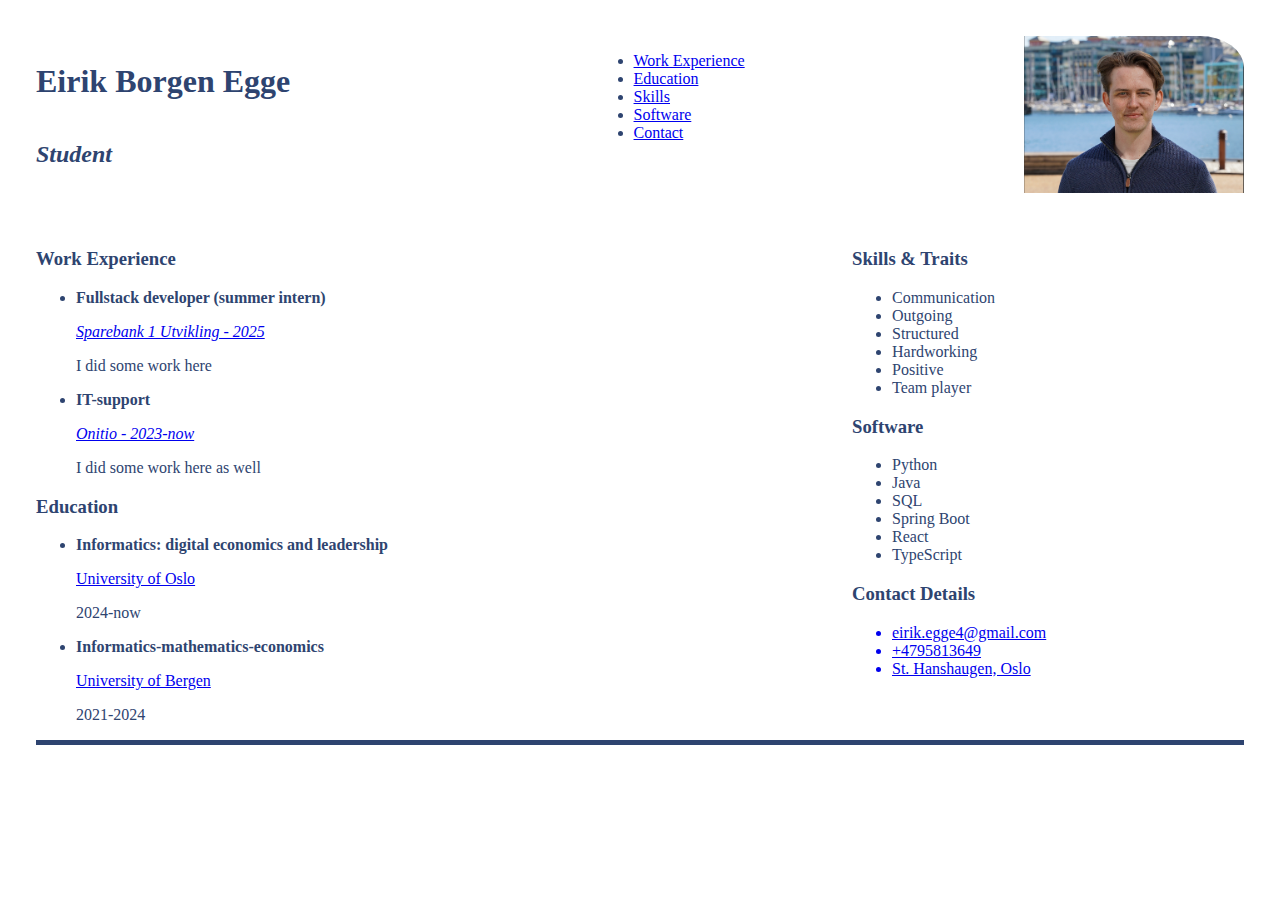
<file: part-one/index.html>
<!DOCTYPE html>
<html lang="en">
<head>
    <meta charset="UTF-8">
    <meta name="viewport" content="width=device-width, initial-scale=1.0">
    <link rel="stylesheet" href="styles.css">
    <title>MA1 - Part one</title>
</head>
<body class="mainContainer">
    <header class="headerContainer">
        <section class="nameAndTitle">
            <h1>Eirik Borgen Egge</h1>
            <h2><em>Student</em></h2>
        </section>

        <nav>
            <ul class="menu">
                <li><a href="https://www.onitio.com/">Work Experience</a></li>
                <li><a href="https://www.uio.no/">Education</a></li>
                <li><a href="#skills">Skills</a></li>
                <li><a href="#software">Software</a></li>
                <li><a href="#contact">Contact</a></li>
            </ul>
        </nav>

        <img 
            src="my_profile_1.jpg" 
            alt="Profile Picture"
            class="profilePic"
            >
    </header>
    
    <main id="main" class="contentContainer">
        <section class="workAndEducation">
            <section id="experience">
                <h3>Work Experience</h3>
                <ul>
                    <li>
                        <p><b>Fullstack developer (summer intern)</b></p>
                        <a href="https://sparebank1.dev/">
                            <p><em>Sparebank 1 Utvikling - 2025</em></p>
                        </a>
                        <p>I did some work here</p>
                    </li>
                    <li>
                        <p><b>IT-support</b></p>
                        <a href="https://www.onitio.com/">
                            <p><em>Onitio - 2023-now</em></p>
                        </a>
                        <p>I did some work here as well</p>
                    </li>
                </ul>
            </section>

            <section id="education">
                <h3>Education</h3>
                <ul>
                    <li>
                        <p><b>Informatics: digital economics and leadership</b></p>
                        <a href="https://www.uio.no/">
                            <p>University of Oslo</p>
                        </a>
                        <p>2024-now</p>
                    </li>
                    <li>
                        <p><b>Informatics-mathematics-economics</b></p>
                        <a href="https://www.uib.no/">
                            <p>University of Bergen</p>
                        </a>
                        <p>2021-2024</p>
                    </li>
                </ul>
            </section>
        </section>

        <section>
            <section id="skills">
                <h3>Skills & Traits</h3>
                <ul>
                    <li>Communication</li>
                    <li>Outgoing</li>
                    <li>Structured</li>
                    <li>Hardworking</li>
                    <li>Positive</li> 
                    <li>Team player</li> 
                </ul>
            </section>

            <section id="software">
                <h3>Software</h3>
                <ul>
                    <li>Python</li>
                    <li>Java</li>
                    <li>SQL</li>
                    <li>Spring Boot</li> 
                    <li>React</li> 
                    <li>TypeScript</li>
                </ul>
            </section>

            <section id="contact">
                <h3>Contact Details</h3>
                <ul>
                    <a href="mailto:eirik.egge4@gmail.com">
                        <li>eirik.egge4@gmail.com</li>
                    </a>
                    <a href="tel:+4795813649">
                        <li>+4795813649</li>
                    </a>
                    <a href="https://www.google.com/maps/place/St.+Hanshaugen,+Oslo" rel="noopener">
                        <li>St. Hanshaugen, Oslo</li>
                    </a>
                </ul>
            </section>
        </section>
    </main>
</body>
</html>
</file>
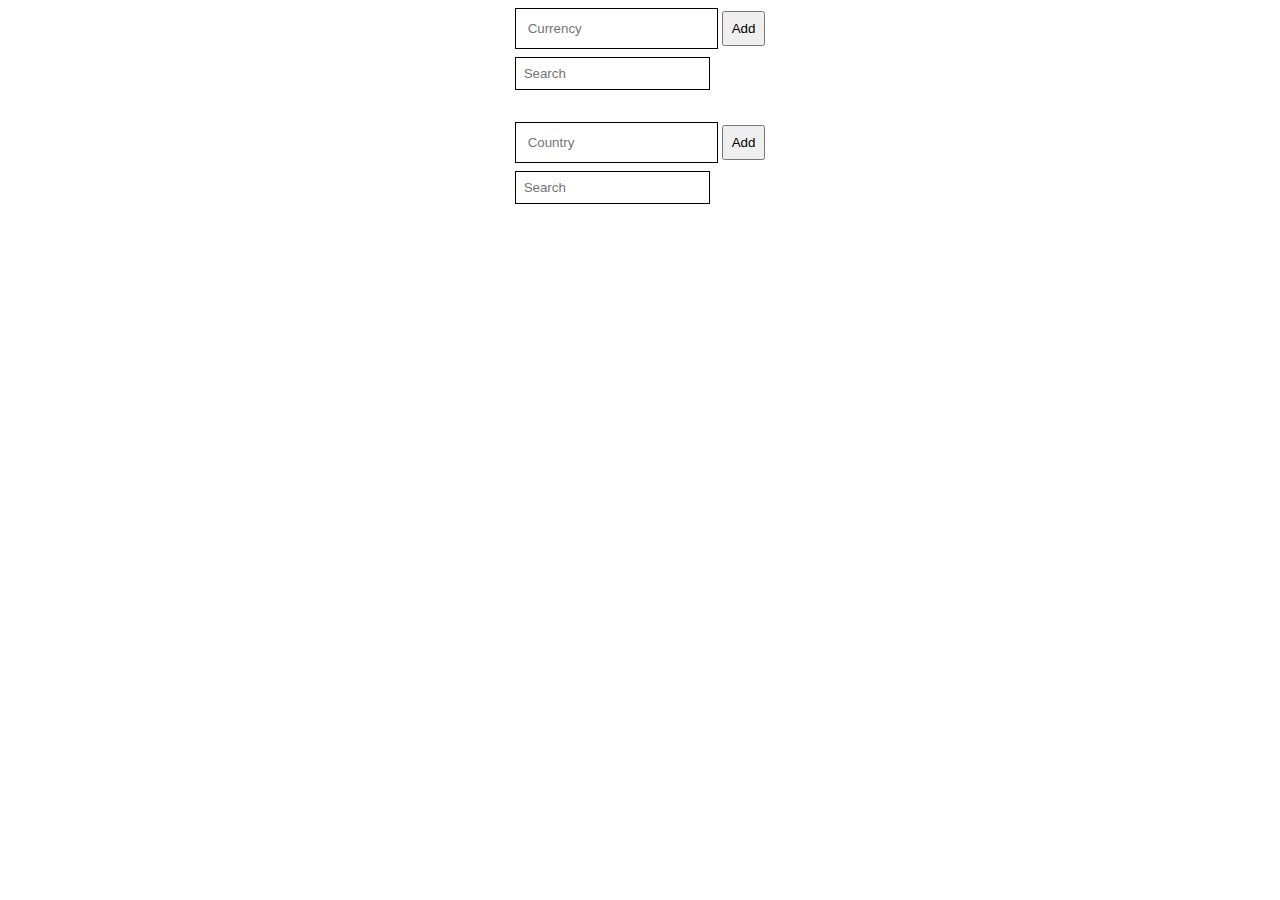
<file: part-two/index2.html>
<!DOCTYPE html>
<html lang="en">
<head>
    <meta charset="UTF-8">
    <meta name="viewport" content="width=device-width, initial-scale=1.0">
    <link rel="stylesheet" href="styles2.css">
    <link rel="stylesheet"href="https://cdnjs.cloudflare.com/ajax/libs/font-awesome/6.5.0/css/all.min.css"/>
    <title>MA1 - Part Two</title>
</head>
<body>

    <div class="mainContainer">
        <div class="inputContainer">
            <div>
                <input class="inputField" type="text" placeholder="Currency">
                <button
                    id="addBtnId"
                    class="addBtn" 
                    type="button"
                >
                    Add
                </button>
                <br/>
                <input
                    class="searchField" 
                    type="text" 
                    placeholder="Search"
                >
            </div>
        </div>

        <div class="listContainer">
            <ul id="listId">
            </ul>
        </div>



        <div class="inputContainer">
            <div>
                <input id="countryInput" class="inputField" type="text" placeholder="Country">
                <button
                    id="countryBtnId"
                    class="addBtn" 
                    type="button"
                >
                    Add
                </button>
                <br/>
                <input
                    id="searchInputV2Id"
                    class="searchField" 
                    type="text" 
                    placeholder="Search"
                >
            </div>
        </div>

        <div class="listContainer">
            <ul id="countryListId">
            </ul>
        </div>

    </div>
<script src="https://code.jquery.com/jquery-3.7.1.min.js"></script>
<script src="script.js"></script>
</body>
</html>
</file>
<file: part-one/styles.css>
body {
    color: rgb(46, 68, 112);
}

.mainContainer {
    margin: 36px;
    border-bottom: 5px solid;
}

.headerContainer {
    display: flex;
    justify-content: space-between;
    margin-bottom: 36px;
}

.profilePic {
    width: 100%;
    max-width: 250px;
    height: auto;
    display: block;
    border-top-right-radius: 20%;
}

.contentContainer {
    display: grid;
    grid-template-columns: 1fr 1fr;
    gap: 2rem;
}

.nameAndTitle {
    display: flex;
    flex-direction: column;
    align-items: flex-start;
    justify-content: center;
    margin-right: 24px;
}


/* MEDIA QUERIES */

/* Tablet ≥ 768px */
@media (min-width:768px){
    .headerContainer{
        flex-direction:row;
        justify-content:space-between;
        text-align:left
    }
    .profilePic{
        width:220px;
        height:auto
    }
    .contentContainer{
        grid-template-columns:1fr 1fr
    }
}


/* Desktop ≥ 1024px */
@media (min-width:1024px){
    .contentContainer{
        grid-template-columns:2fr 1fr
    }
}


/* Large Desktop ≥ 1280px */
@media (min-width:1280px){
    :root{
        --maxw:1200px
    }
}
</file>
<file: part-two/styles2.css>
.mainContainer {
    gap: 3rem;
}

.inputContainer {
    display: flex;
    flex-direction: column;
    align-items: center;
}

.listContainer {
    display: flex;
    justify-content: center;
    align-items: center;
}

.searchField {
    padding: 8px;
    border: 1px solid black;
    margin-top: 8px;
}


.inputField {
    padding: 12px;
    border: 1px solid black;
}

.addBtn {
    padding: 8px;
}

.deleteBtn {
    margin-left: 12px;
    border: 1px solid;
    border-radius: 30%;
    background-color: inherit;
    padding: 4px 8px;
}

.deleteBtn:hover {
    cursor: pointer;
    background-color: rgb(209, 94, 7);
}
</file>
